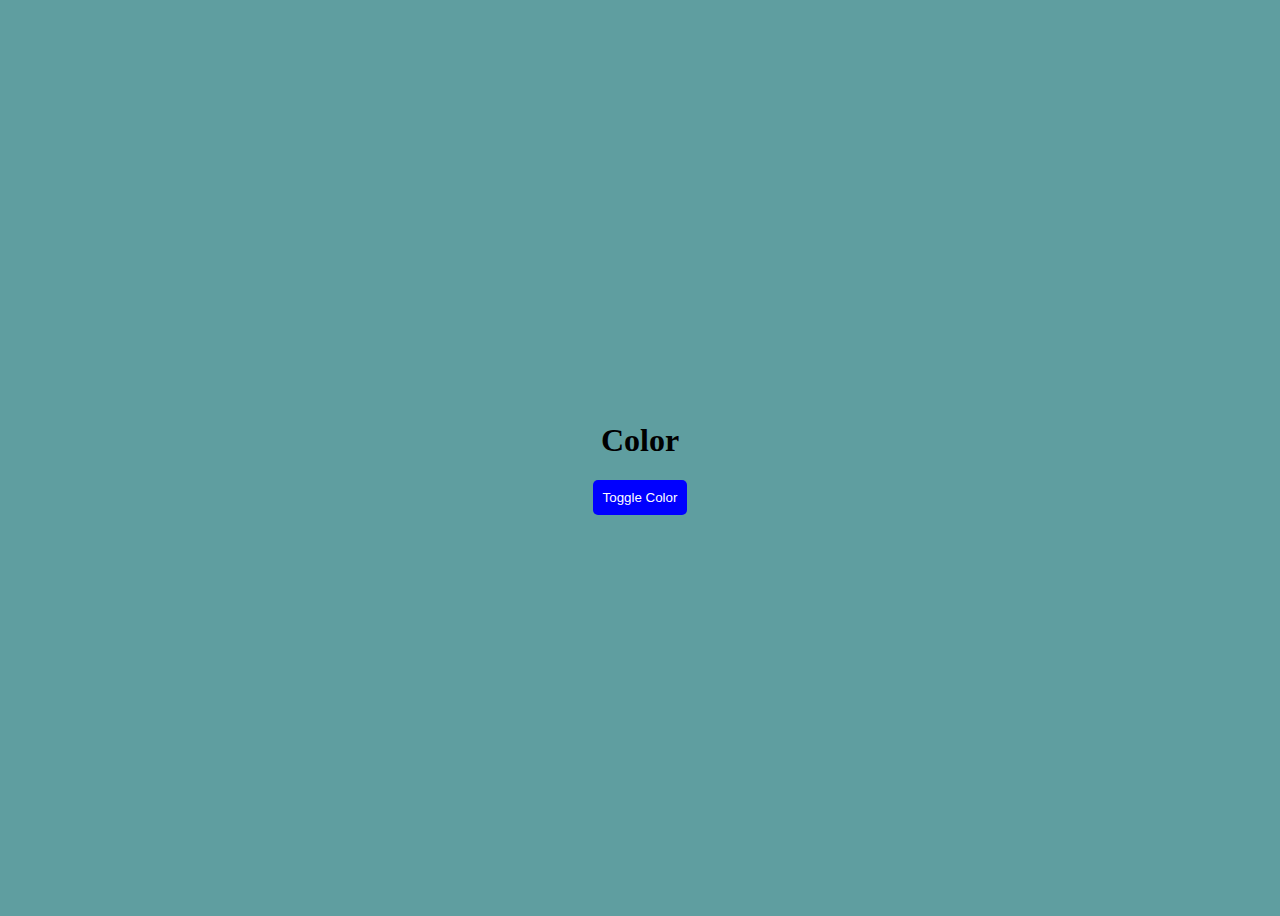
<file: color-toggle-single/index.html>
<!DOCTYPE html>
<html lang="en">
<head>
    <meta charset="UTF-8">
    <meta name="viewport" content="width=device-width, initial-scale=1.0">
    <title>Document</title>
    <link rel="stylesheet" href="style.css">
</head>
<body>
    <div id="box" class="container">
        <h1 id="colorText">Color</h1>
        <div class="btn-group"> 
        <button class="btn" id="toggleBtn">Toggle Color</button>
        </div>
    </div>
    
    <script src="script.js"></script>
</body>
</html>
</file>
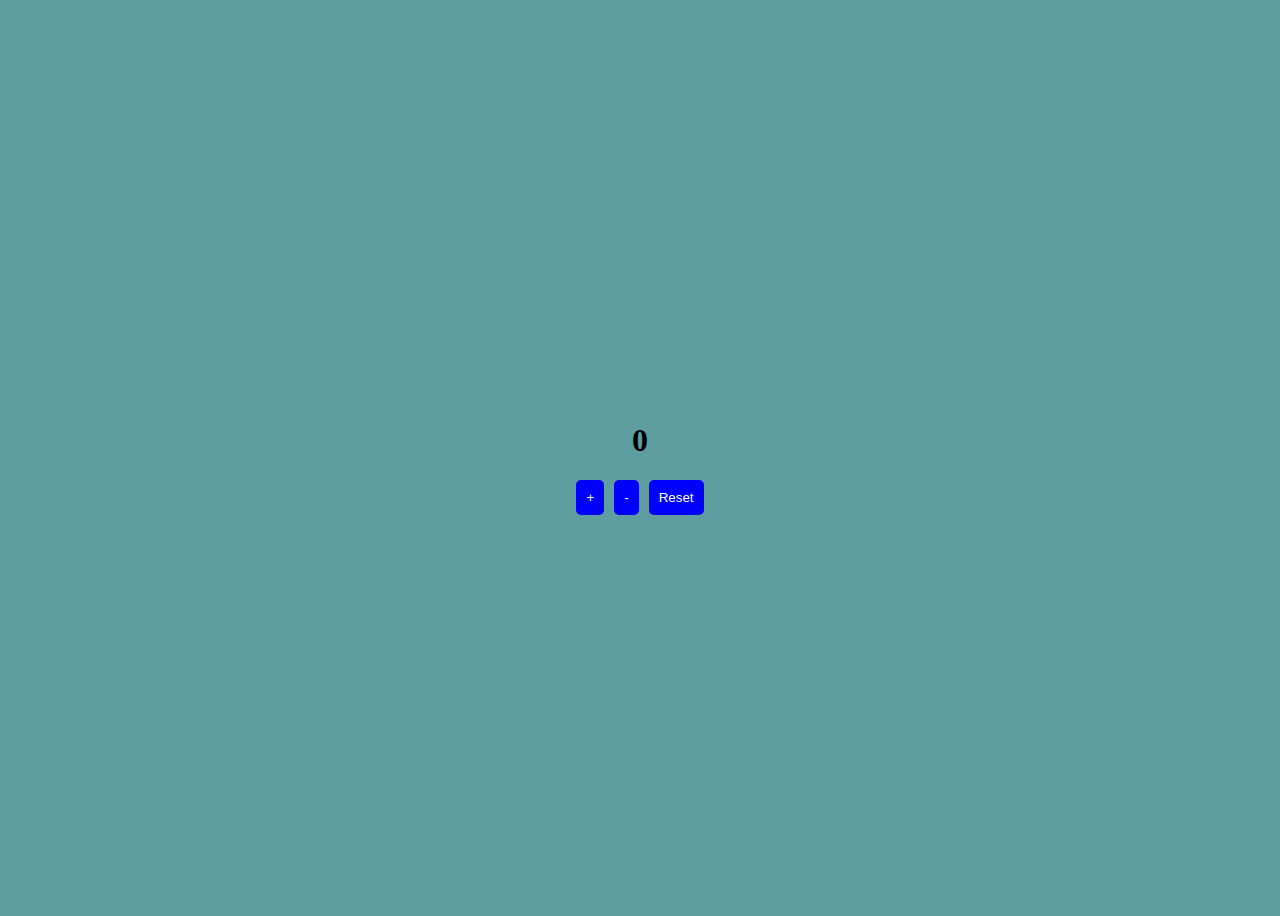
<file: counter/index.html>
<!DOCTYPE html>
<html lang="en">
<head>
    <meta charset="UTF-8">
    <meta name="viewport" content="width=device-width, initial-scale=1.0">
    <title>Document</title>
    <link rel="stylesheet" href="style.css">
</head>
<body>
    <div class="container">
        <h1 id="count">0</h1>
        <div class="btn-group">
            <button class="btn" id="inc">+</button>
            <button class="btn" id="dec">-</button>
            <button class="btn" id="reset">Reset</button>

        </div>

    </div>
    <script src="script.js"></script>
</body>
</html>
</file>
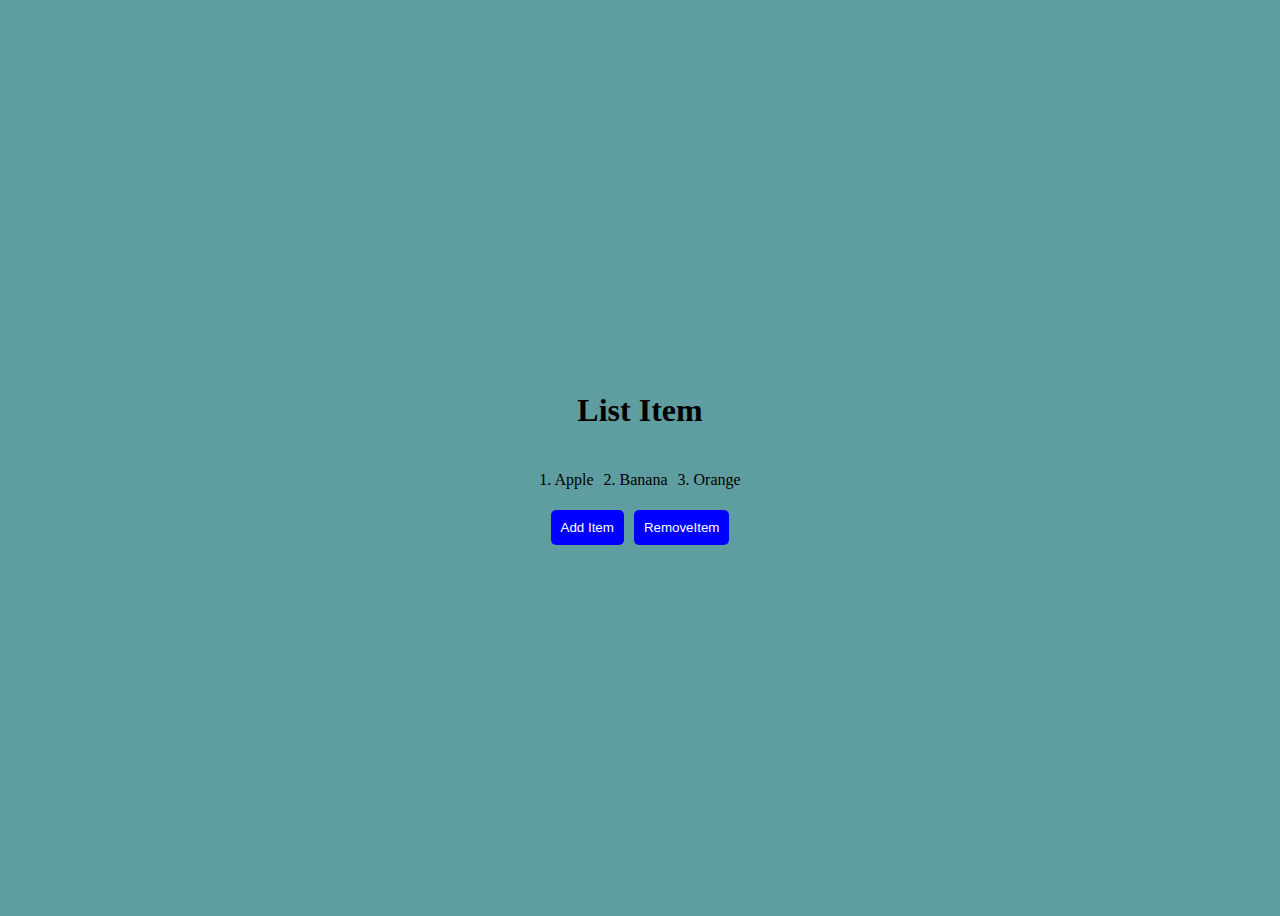
<file: dynamic-list/index.html>
<!DOCTYPE html>
<html lang="en">
<head>
    <meta charset="UTF-8">
    <meta name="viewport" content="width=device-width, initial-scale=1.0">
    <title>Document</title>
    <link rel="stylesheet" href="style.css">
</head>
<body>
    <div class="container">
        <h1 class="btn-group">List Item</h1>
        <ul class="btn-group" id="list"></ul>
        <div class="btn-group">
            <button class="btn" id="addBtn">Add Item</button>
            <button class="btn" id="removeBtn">RemoveItem</button>
        </div>

    </div>
    
    <script src="script.js"></script>
</body>
</html>
</file>
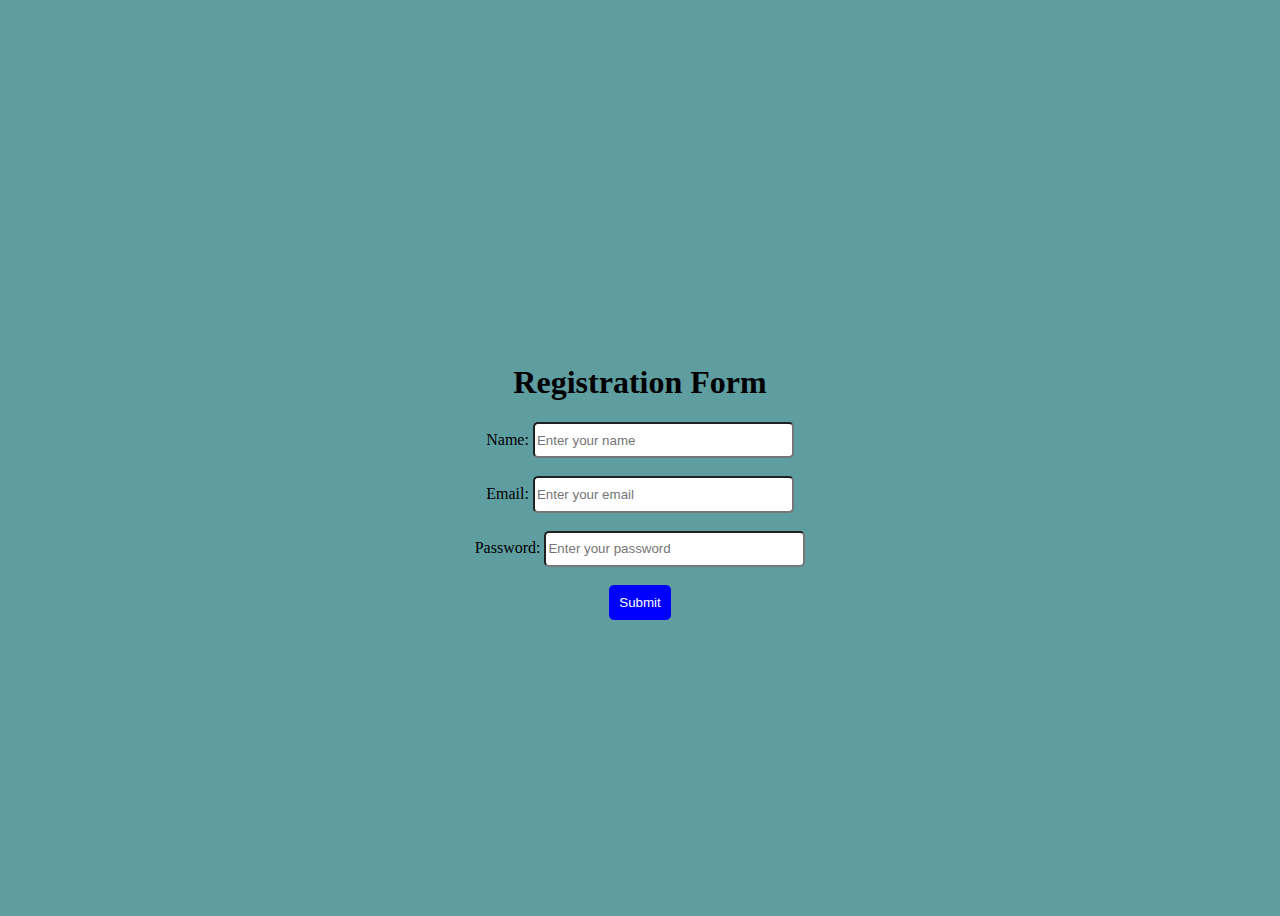
<file: form-success/index.html>
<!DOCTYPE html>
<html lang="en">
<head>
    <meta charset="UTF-8">
    <meta name="viewport" content="width=device-width, initial-scale=1.0">
    <title>Document</title>
    <link rel="stylesheet" href="style.css">
</head>
<body>
    <div class="container">
    <h1>Registration Form</h1>
    
    <form id="myForm">
        <label>Name: <input class="form" type="text" id="name" placeholder="Enter your name" required></label>
        <br/><br/>
        <label>Email: <input class="form" type="text" id="email" placeholder="Enter your email" required></label>
        <br/><br/>
        <label>Password: <input class="form" type="password" id="password" placeholder="Enter your password" required></label>
        <br/><br/>
        <button class="btn" type="submit">Submit</button>
        <div id="successMsg" class="success"></div>

    </form>
    </div>
    <script src="script.js"></script>
</body>
</html>
</file>
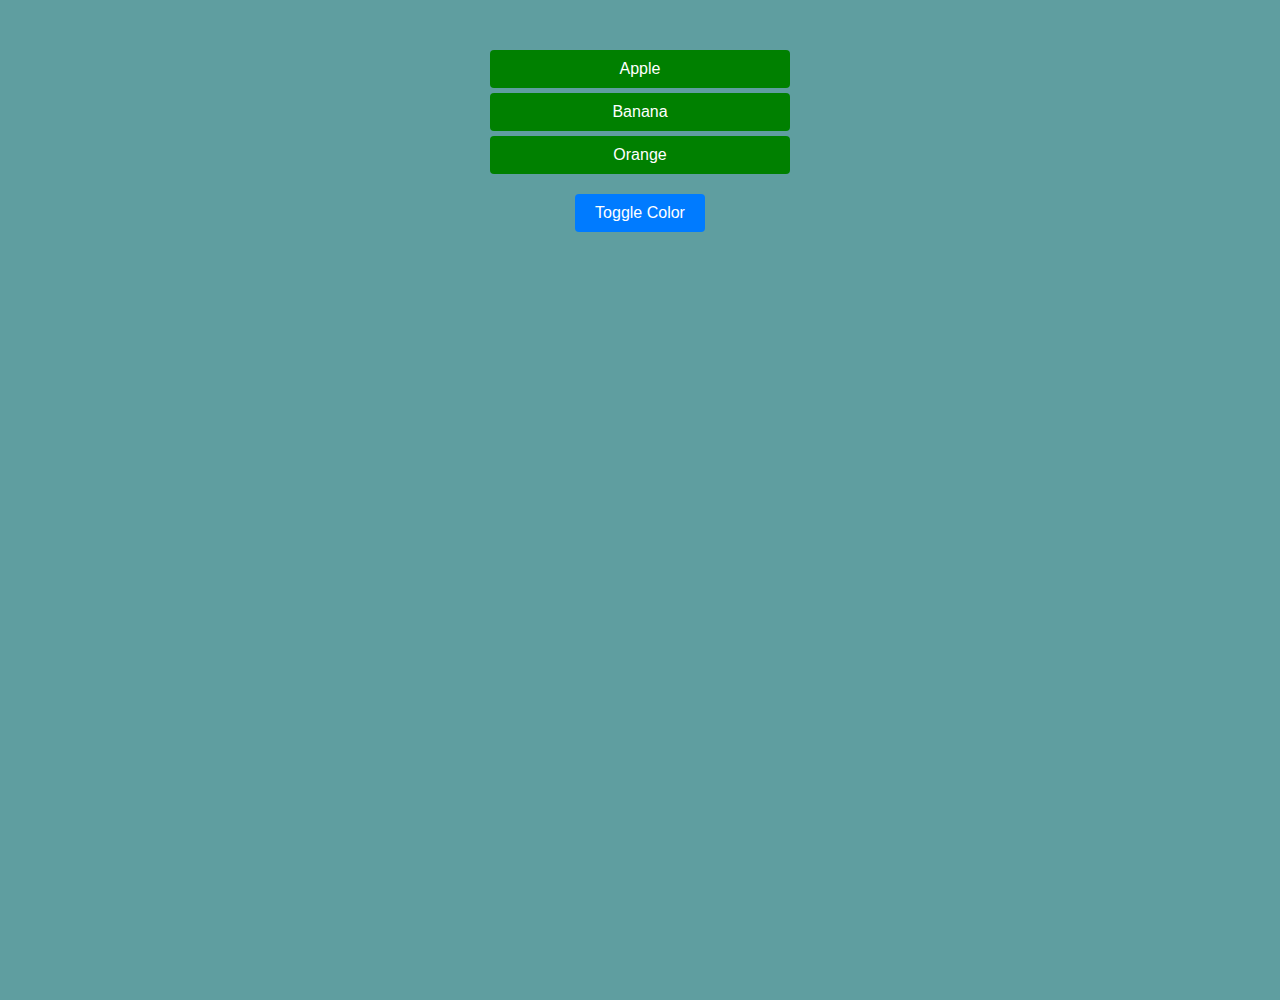
<file: list-color-toggle/index.html>
<!DOCTYPE html>
<html lang="en">
<head>
    <meta charset="UTF-8">
    <meta name="viewport" content="width=device-width, initial-scale=1.0">
    <title>Document</title>
    <link rel="stylesheet" href="style.css">
</head>
<body>
<div class="container">
  <ul>
    <li class="item">Apple</li>
    <li class="item">Banana</li>
    <li class="item">Orange</li>
  </ul>
    <button class="toggleBtn">Toggle Color</button>
</div>
    <script src="script.js"></script>
</body>
</html>
</file>
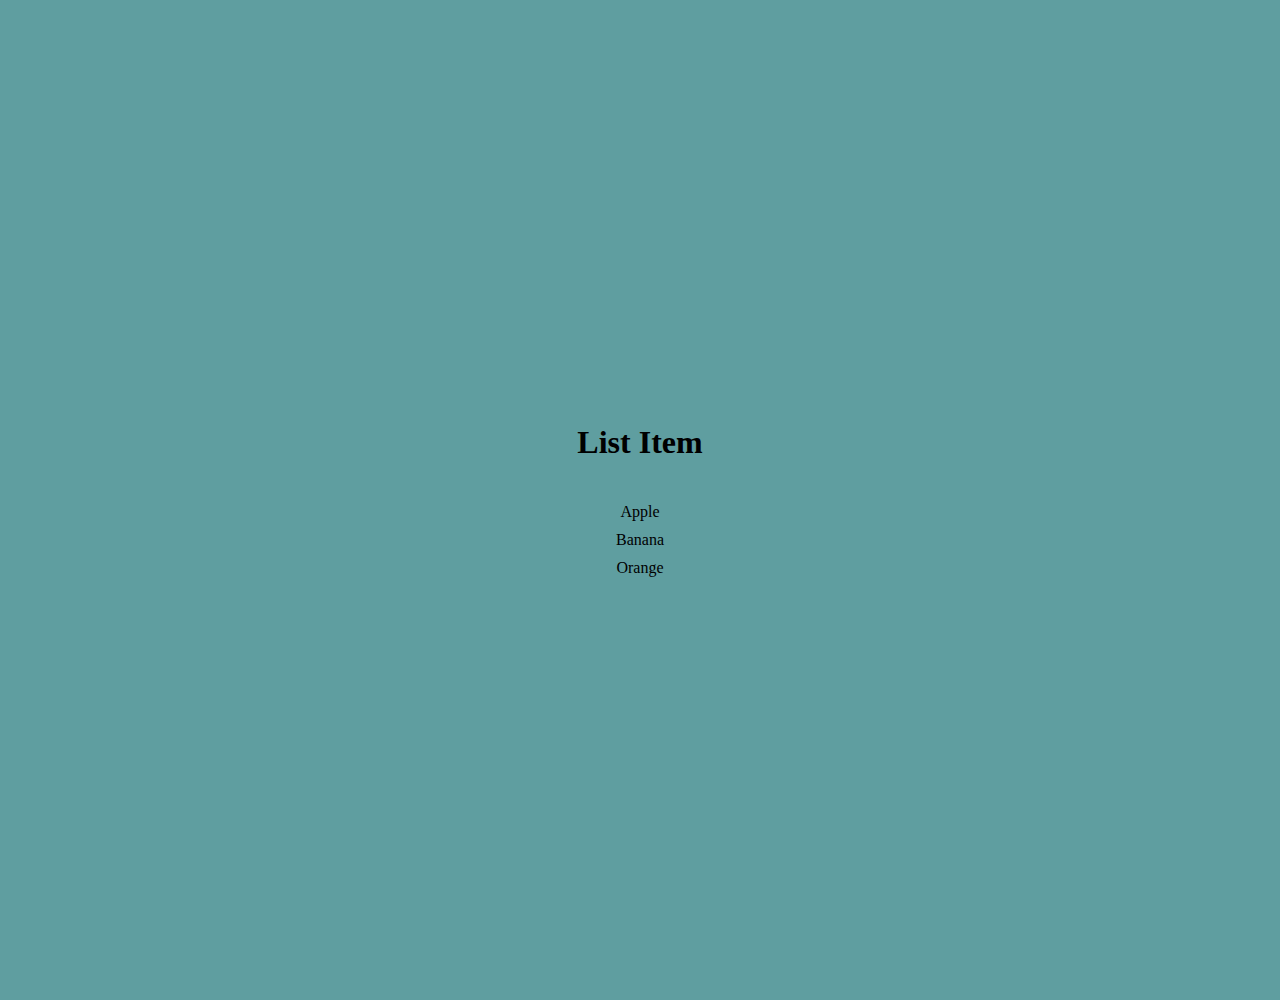
<file: render-list/index.html>
<!DOCTYPE html>
<html lang="en">
<head>
    <meta charset="UTF-8">
    <meta name="viewport" content="width=device-width, initial-scale=1.0">
    <title>Document</title>
    <link rel="stylesheet" href="style.css">
</head>
<body>
    <div class="container">
        <h1>List Item</h1>
        <ul id="itemList"></ul>

    </div>
    
    <script src="script.js"></script>
</body>
</html>
</file>
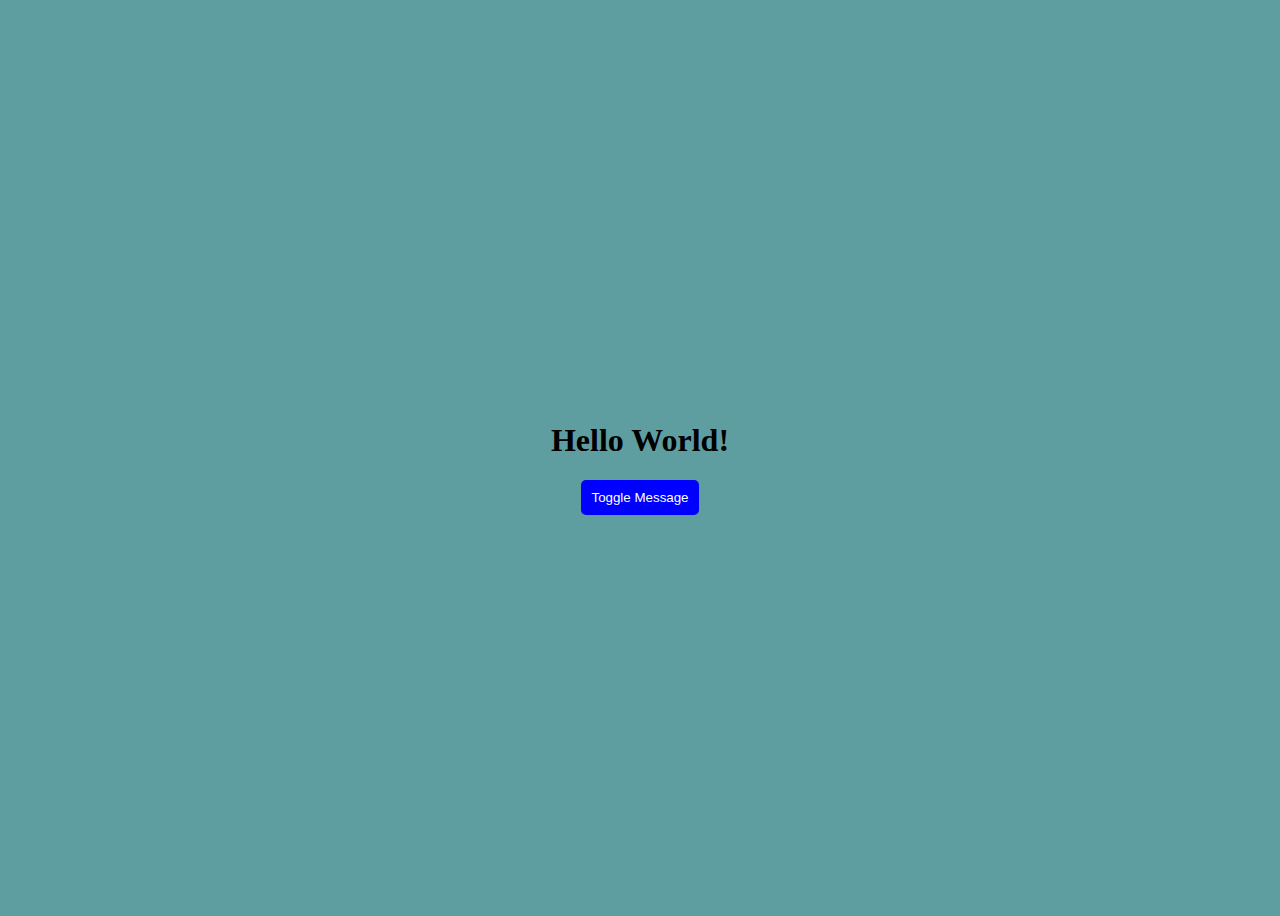
<file: toggle-message/index.html>
<!DOCTYPE html>
<html lang="en">
<head>
    <meta charset="UTF-8">
    <meta name="viewport" content="width=device-width, initial-scale=1.0">
    <title>Document</title>
    <link rel="stylesheet" href="style.css">
</head>
<body>
    <div class="container">
        <h1 class="btn-group" id="word">Hello World!</h1>
        <div class="btn-group">
        <button class="btn" id="togglebtn">Toggle Message</button>
        </div>

    </div>
    
    <script src="script.js"></script>
</body>
</html>
</file>
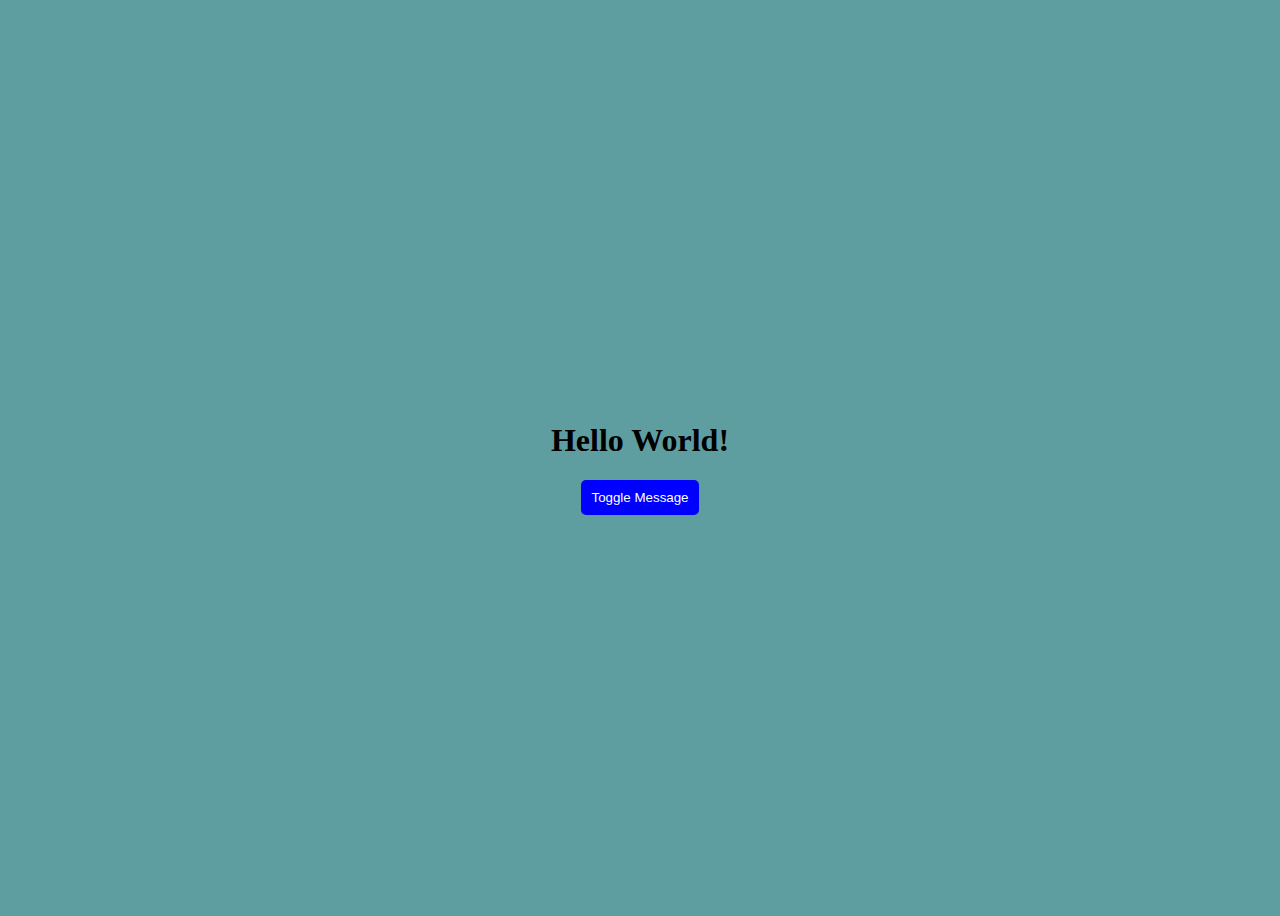
<file: toggle-visibility/index.html>
<!DOCTYPE html>
<html lang="en">
<head>
    <meta charset="UTF-8">
    <meta name="viewport" content="width=device-width, initial-scale=1.0">
    <title>Document</title>
    <link rel="stylesheet" href="style.css">
</head>
<body>
    <div class="container">
    <h1 class="btn-group" id="message">Hello World!</h1>
    <div class="btn-group"> 
    <button class="btn" id="toggleBtn">Toggle Message</button>
    </div>

    </div>
    <script src="script.js"></script>
</body>
</html>
</file>
<file: color-toggle-single/style.css>
body{
    background-color: cadetblue;
}

.container{
    display: flex;
    justify-content: center;
    flex-direction: column;
    text-align: center;
    height: 100vh;
}
.btn-group{
    display: flex;
    justify-content: center;
    align-items: center;
}
.btn{
    padding: 10px;
    border: none;
    color: white;
    background-color: blue;
    cursor: pointer;
    border-radius: 5px;
}
</file>
<file: counter/style.css>
body{
    background-color: cadetblue;
}

.container{
    display: flex;
    justify-content: center;
    flex-direction: column;
    text-align: center;
    height: 100vh;
}
.btn-group{
    display: flex;
    justify-content: center;
    align-items: center;
    gap: 10px;
}
.btn{
    padding: 10px;
    border: none;
    color: white;
    background-color: blue;
    cursor: pointer;
    border-radius: 5px;
}
</file>
<file: dynamic-list/style.css>
body{
    background-color: cadetblue;
}

.container{
    display: flex;
    justify-content: center;
    flex-direction: column;
    text-align: center;
    height: 100vh;

}
.btn-group{
    display: flex;
    justify-content: center;
    align-items: center;
    gap: 10px;
}
.btn{
    padding: 10px;
    border: none;
    color: white;
    background-color: blue;
    cursor: pointer;
    border-radius: 5px;
}

ul {
      padding: 0;
      list-style: none;
    }
    li {
      padding: 5px 0;
    }
</file>
<file: form-success/style.css>
body{
    background-color: cadetblue;
}

.container{
    display: flex;
    justify-content: center;
    flex-direction: column;
    text-align: center;
    height: 100vh;
}

.btn{
    padding: 10px;
    border: none;
    color: white;
    background-color: blue;
    cursor: pointer;
    border-radius: 5px;
}
.form{
    width: 20%;
    height: 20%;
    border-radius: 5px;
}
</file>
<file: list-color-toggle/style.css>
body{
    background-color: cadetblue;
}
.container {
   
  height: 100vh;
  max-width: 300px;
  margin: 50px auto;
  font-family: Arial, sans-serif;
  text-align: center;
}

ul {
  list-style-type: none;
  padding: 0;
  margin: 20px 0;
}

li.item {
  padding: 10px 15px;
  margin: 5px 0;
  background-color: #f2f2f2;
  border-radius: 4px;
  cursor: pointer;
  transition: background-color 0.2s ease;
}

li.item:hover {
  background-color: #ddd;
}

.toggleBtn {
  padding: 10px 20px;
  font-size: 16px;
  border: none;
  border-radius: 4px;
  background-color: #007bff;
  color: white;
  cursor: pointer;
  transition: background-color 0.2s ease;
}

.toggleBtn:hover {
  background-color: #0056b3;
}

.item {
  padding: 10px;
  margin: 5px 0;
  border-radius: 4px;
  text-align: center;
  color: white;
}
</file>
<file: render-list/style.css>
body{
    background-color: cadetblue;
}

.container {
    display: flex;
    justify-content: center;
    flex-direction: column;
    text-align: center;
    height: 100vh;
      max-width: 300px;
      margin: 50px auto;
      text-align: center;
    }
    ul {
      
      padding: 0;
      list-style: none;
    }
    li {
      
      padding: 5px 0;
      font-size: 16px;
    }
</file>
<file: toggle-message/style.css>
body{
    background-color: cadetblue;
}

.container{
    display: flex;
    justify-content: center;
    flex-direction: column;
    height: 100vh;
}
.btn-group{
    display: flex;
    justify-content: center;
}
.btn{
    padding: 10px;
    border: none;
    color: white;
    background-color: blue;
    cursor: pointer;
    border-radius: 5px;
}
</file>
<file: toggle-visibility/style.css>
body{
    background-color: cadetblue;
}

.container{
    display: flex;
    justify-content: center;
    flex-direction: column;
    text-align: center;
    height: 100vh;
}
.btn-group{
    display: flex;
    justify-content: center;
    align-items: center;
}
.btn{
    padding: 10px;
    border: none;
    color: white;
    background-color: blue;
    cursor: pointer;
    border-radius: 5px;
}
</file>
